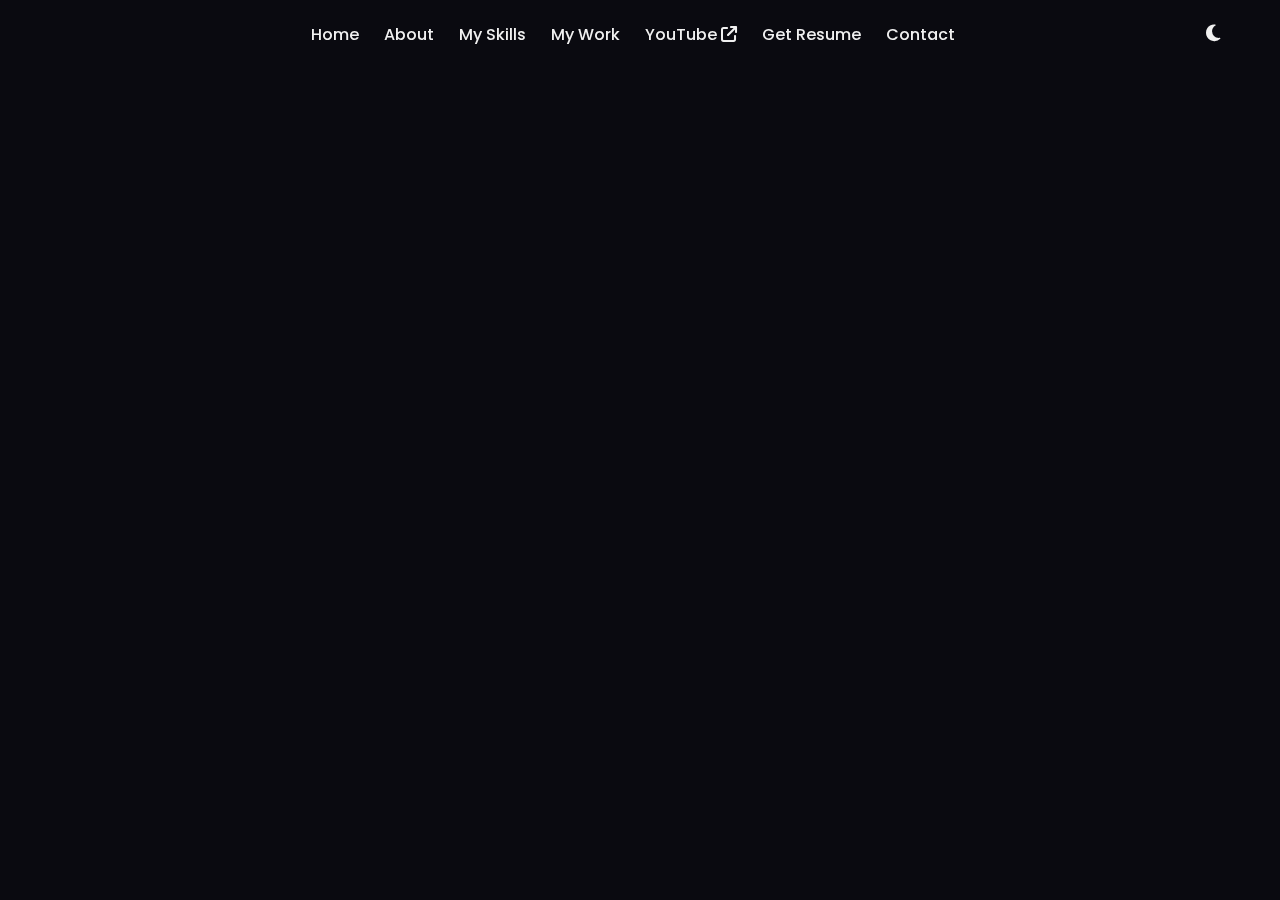
<file: about.html>
<!DOCTYPE html>
<html lang="en">
<head>
    <meta charset="UTF-8">
    <meta name="viewport" content="width=device-width, initial-scale=1.0">
    <title>About Me - Shubham Rawat</title>
    <link rel="stylesheet" href="style.css">
    <link rel="stylesheet" href="https://cdnjs.cloudflare.com/ajax/libs/font-awesome/6.5.2/css/all.min.css">
    <style>
        /* Styles specific to the about page for now */
        .about-section {
            padding: 6rem 0;
            min-height: 60vh;
            text-align: center;
        }
        .about-section p {
            max-width: 800px;
            margin: 1rem auto;
            color: var(--secondary-text-color);
            font-size: 1.1rem;
        }
        .about-section .back-to-home {
            margin-top: 2rem;
        }
    </style>
</head>
<body>

   <nav class="main-nav">
    <div class="nav-container container">
        <div class="nav-left-placeholder"></div>
        <div class="nav-menu">
            <a href="index.html" class="nav-link">Home</a>
            <a href="about.html" class="nav-link">About</a>
            <a href="index.html#skills" class="nav-link">My Skills</a>
            <a href="index.html#projects" class="nav-link">My Work</a>
            <a href="https://www.youtube.com/channel/UCivew3LK7mWwoZgtVZ1DcsA" class="nav-link" target="_blank" rel="noopener noreferrer">YouTube <i class="fas fa-arrow-up-right-from-square"></i></a>
            <a href="https://drive.google.com/uc?export=download&id=1_kqy5GRMojP7V4anfhcSK_hMSxnn8fb2" class="nav-link" download>Get Resume</a>
            <a href="index.html#contact" class="nav-link">Contact</a>
        </div>
        <div class="nav-right">
            <div class="theme-switch-wrapper">
                <i class="fas fa-moon" id="theme-toggle"></i>
            </div>
            <button class="nav-toggle">
                <i class="fas fa-bars"></i>
            </button>
        </div>
    </div>
</nav>

    <div class="container">
        <main>
            <section class="about-section fade-in-section">
                <h2>About Me</h2>
                <p>
                    This Page Will be Updated Soon.
                </p>
                
                <a href="index.html" class="back-to-home"><i class="fas fa-arrow-left"></i> Back to Home</a>

            </section>
        </main>

        <footer class="fade-in-section">
             <div class="footer-links">
                <a href="about.html" class="footer-link small-link">About</a>
            </div>
            <div class="social-links">
                <a href="https://www.instagram.com/shubhamrawat.ai/" aria-label="Instagram" target="_blank" rel="noopener noreferrer"><i class="fab fa-instagram"></i></a>
                <a href="https://www.youtube.com/channel/UCivew3LK7mWwoZgtVZ1DcsA" aria-label="YouTube" target="_blank" rel="noopener noreferrer"><i class="fab fa-youtube"></i></a>
                <a href="https://x.com/shubhamrawatyt" aria-label="Twitter" target="_blank" rel="noopener noreferrer"><i class="fab fa-x-twitter"></i></a>
                <a href="https://github.com/Shubhamrawatgh" aria-label="GitHub" target="_blank" rel="noopener noreferrer"><i class="fab fa-github"></i></a>
                <a href="https://www.linkedin.com/in/shubham-rawat-593a81366/" aria-label="LinkedIn" target="_blank" rel="noopener noreferrer"><i class="fab fa-linkedin"></i></a>
                <a href="https://huggingface.co/shubhamrawat" aria-label="Hugging Face" target="_blank" rel="noopener noreferrer">
                    <img src="assets/icons/huggingfacebw.svg" alt="Hugging Face" class="social-icon-svg">
                </a>
            </div>
            <p>© 2025 Shubham Rawat. All Rights Reserved.</p>
        </footer>
    </div>

    <script src="script.js"></script>
</body>
</html>
</file>
<file: style.css>
/* Basic Setup */
@import url('https://fonts.googleapis.com/css2?family=Poppins:wght@300;4_00;500;700;900&display=swap');

:root {
    --primary-color: #00aaff;
    --background-color: #0a0a10;
    --text-color: #f0f0f0;
    --card-background: #1a1a20;
    --card-border: #2a2a30;
    --shadow-color: rgba(0, 170, 255, 0.2);
    --nav-height: 70px;
}

[data-theme="light"] {
    --background-color: #f0f2f5;
    --text-color: #0a0a10;
    --card-background: #ffffff;
    --card-border: #e0e0e0;
    --shadow-color: rgba(0, 170, 255, 0.1);
}

* {
    margin: 0;
    padding: 0;
    box-sizing: border-box;
}

html {
    scroll-behavior: smooth;
}

body {
    font-family: 'Poppins', sans-serif;
    background-color: var(--background-color);
    color: var(--text-color);
    line-height: 1.6;
    transition: background-color 0.3s, color 0.3s;
    position: relative;
}

.container {
    max-width: 1200px;
    margin: 0 auto;
    padding: 0 20px;
    position: relative;
    z-index: 2;
}

/* Navigation */
.main-nav {
    position: fixed;
    top: 0;
    left: 0;
    width: 100%;
    z-index: 1000;
    background: rgba(10, 10, 16, 0.8);
    backdrop-filter: blur(10px);
    border-bottom: none;
}

.nav-container {
    display: flex;
    justify-content: space-between;
    align-items: center;
    height: var(--nav-height);
}

.nav-menu {
    display: flex;
    gap: 25px;
}

.nav-link {
    color: var(--text-color);
    text-decoration: none;
    font-weight: 500;
    position: relative;
    transition: color 0.3s;
}

.nav-link::after {
    content: '';
    position: absolute;
    width: 0;
    height: 2px;
    bottom: -5px;
    left: 0;
    background-color: var(--primary-color);
    transition: width 0.3s;
}

.nav-link:hover {
    color: var(--primary-color);
}

.nav-link:hover::after {
    width: 100%;
}

.nav-right {
    display: flex;
    align-items: center;
    gap: 20px;
}

#theme-toggle {
    cursor: pointer;
    font-size: 1.2rem;
}

/* Hero Section */
.hero {
    min-height: 100vh;
    display: flex;
    align-items: center;
    justify-content: center;
    text-align: center;
    position: relative;
    overflow: hidden;
    background-color: var(--background-color); /* MODIFIED THIS LINE */
}

.hero-content {
    position: relative;
    z-index: 2;
}

/* Page Header for subpages */
.page-header {
    padding-top: calc(var(--nav-height) + 60px);
    padding-bottom: 60px;
    text-align: center;
}

.page-header h1 {
    font-size: 3.5rem;
    color: var(--primary-color);
}

/* Skills Section */
.skills-section, .projects-section, .contact-section, .projects-page-section {
    padding: 80px 0;
}

h2 {
    text-align: center;
    font-size: 2.5rem;
    margin-bottom: 50px;
    position: relative;
}

h2::after {
    content: '';
    position: absolute;
    width: 80px;
    height: 4px;
    bottom: -10px;
    left: 50%;
    transform: translateX(-50%);
    background-color: var(--primary-color);
}

.skills-grid {
    display: grid;
    grid-template-columns: repeat(auto-fit, minmax(300px, 1fr));
    gap: 30px;
}

.skill-tile {
    background: var(--card-background);
    padding: 30px;
    border-radius: 10px;
    text-align: center;
    border: 1px solid var(--card-border);
    transition: transform 0.3s, box-shadow 0.3s;
    display: flex;
    flex-direction: column;
    justify-content: space-between;
}

.skill-tile:hover {
    transform: translateY(-10px);
    box-shadow: 0 10px 20px var(--shadow-color);
}

.skill-tile i {
    font-size: 3rem;
    color: var(--primary-color);
    margin-bottom: 20px;
}

.skill-tile h3 {
    font-size: 1.5rem;
    margin-bottom: 15px;
}

.tech-icons {
    margin-top: 20px;
    display: flex;
    justify-content: center;
    gap: 15px;
    flex-wrap: wrap;
}

.tech-logo {
    height: 40px;
    width: 40px;
    transition: transform 0.3s;
}

.tech-logo:hover {
    transform: scale(1.2);
}

.project-link-wrapper {
    margin-top: auto;
    padding-top: 20px;
}

.skill-project-btn {
    display: inline-block;
    padding: 10px 20px;
    background-color: var(--primary-color);
    color: #fff;
    border-radius: 5px;
    text-decoration: none;
    transition: background-color 0.3s;
}

.skill-project-btn:hover {
    background-color: #0088cc;
}

/* Projects Section */
.projects-grid {
    display: grid;
    grid-template-columns: repeat(auto-fit, minmax(350px, 1fr));
    gap: 30px;
}

.project-card {
    background: var(--card-background);
    border-radius: 10px;
    overflow: hidden;
    border: 1px solid var(--card-border);
    box-shadow: 0 5px 15px var(--shadow-color);
    transition: transform 0.3s;
}

.project-card:hover {
    transform: scale(1.03);
}

.project-card img {
    width: 100%;
    height: 220px;
    object-fit: cover;
}

.project-content {
    padding: 25px;
}

.project-content h3 {
    margin-bottom: 10px;
}

.project-tags {
    margin: 15px 0;
}

.project-tags span {
    background: var(--primary-color);
    color: #fff;
    padding: 5px 10px;
    border-radius: 5px;
    font-size: 0.8rem;
    margin-right: 5px;
}

.project-links {
    margin-top: 20px;
}

.link-btn {
    color: var(--primary-color);
    text-decoration: none;
    margin-right: 15px;
    font-weight: 500;
}

.link-btn i {
    margin-right: 5px;
}

/* Contact Section */
.contact-form {
    max-width: 600px;
    margin: 0 auto;
}

.form-group {
    margin-bottom: 20px;
}

.contact-form input,
.contact-form textarea {
    width: 100%;
    padding: 15px;
    border-radius: 5px;
    border: 1px solid var(--card-border);
    background: var(--card-background);
    color: var(--text-color);
    font-size: 1rem;
}

.submit-btn {
    display: block;
    width: 100%;
    padding: 15px;
    border: none;
    border-radius: 5px;
    background: var(--primary-color);
    color: #fff;
    font-size: 1.1rem;
    cursor: pointer;
    transition: background-color 0.3s;
}

.submit-btn:hover {
    background-color: #0088cc;
}

/* Footer */
footer {
    text-align: center;
    padding: 40px 20px;
    border-top: 1px solid var(--card-border);
}

.footer-links {
    margin-bottom: 20px;
}

.footer-link {
    margin: 0 10px;
    color: var(--text-color);
    text-decoration: none;
}

.social-links a {
    color: var(--text-color);
    font-size: 1.5rem;
    margin: 0 10px;
    transition: color 0.3s;
}

.social-links a:hover {
    color: var(--primary-color);
}

.social-icon-svg {
    width: 24px;
    height: 24px;
    fill: var(--text-color);
    transition: fill 0.3s;
}

.social-links a:hover .social-icon-svg {
    fill: var(--primary-color);
}

/* Scroll to Top Button */
#scrollToTopBtn {
    display: none;
    position: fixed;
    bottom: 20px;
    right: 30px;
    z-index: 99;
    border: none;
    outline: none;
    background-color: var(--primary-color);
    color: white;
    cursor: pointer;
    padding: 15px;
    border-radius: 50%;
    font-size: 18px;
    width: 50px;
    height: 50px;
}

/* Fade-in Animation */
.fade-in-section {
    opacity: 0;
    transform: translateY(20px);
    transition: opacity 0.6s ease-out, transform 0.6s ease-out;
}

.fade-in-section.is-visible {
    opacity: 1;
    transform: translateY(0);
}

/* Hamburger Menu */
.nav-toggle {
    display: none;
    background: none;
    border: none;
    cursor: pointer;
}

.nav-toggle-bar {
    display: block;
    width: 25px;
    height: 3px;
    margin: 5px auto;
    background-color: var(--text-color);
    transition: all 0.3s ease-in-out;
}

/* Responsive Design */
@media (max-width: 768px) {
    .nav-toggle {
        display: block;
    }

    .nav-menu {
        position: absolute;
        top: var(--nav-height);
        left: 0;
        width: 100%;
        background: var(--card-background);
        flex-direction: column;
        align-items: center;
        padding: 20px 0;
        transform: translateY(-150%);
        transition: transform 0.3s ease-in-out;
        border-bottom: 1px solid var(--card-border);
    }

    .nav-menu.is-active {
        transform: translateY(0);
    }

    .nav-link {
        padding: 10px 0;
    }

    .hero-content h1 {
        font-size: 3rem;
    }

    .hero .subtitle {
        font-size: 1.5rem;
    }

    .page-header h1 {
        font-size: 2.5rem;
    }
}

/* ====== ADDITIVE ENHANCEMENTS ====== */

/* Animate hamburger into X when active */
.nav-toggle.is-active .nav-toggle-bar:nth-child(1){ transform: translateY(8px) rotate(45deg); }
.nav-toggle.is-active .nav-toggle-bar:nth-child(2){ opacity:0; }
.nav-toggle.is-active .nav-toggle-bar:nth-child(3){ transform: translateY(-8px) rotate(-45deg); }


/* Background animation container + starfield canvas */
.background-animation{
    position: fixed;
    inset: 0;
    z-index: 0;
    pointer-events: none;
    opacity: 0;
    transition: opacity 0.5s ease-in-out;
    background-color: var(--background-color);
}

.background-animation.visible {
    opacity: 1;
}

#stars-canvas{ width: 100%; height: 100%; display: block; }


/* Scroll progress bar */
#scroll-progress{ position: fixed; top: 0; left: 0; height: 3px; width: 0; background: var(--primary-color); z-index: 1500; box-shadow: 0 0 12px var(--shadow-color); }


/* Skip link */
.skip-to-content{ position: fixed; left: -999px; top: -999px; background: var(--primary-color); color: #fff; padding: 10px 14px; border-radius: 8px; z-index: 2000; }
.skip-to-content:focus{ left: 10px; top: 10px; outline: none; }


/* Command palette */
#cmdk{ position: fixed; inset: 0; background: rgba(0,0,0,.35); display: none; align-items: center; justify-content: center; z-index: 2000; backdrop-filter: blur(3px); }
#cmdk[aria-hidden="false"]{ display: flex; }
.cmdk-box{ width: min(720px, 92vw); background: var(--card-background); border: 1px solid var(--card-border); border-radius: 14px; box-shadow: 0 20px 60px rgba(0,0,0,.35); padding: 16px; }
#cmdk-input{ width: 100%; padding: 14px 16px; background: transparent; border: 1px solid var(--card-border); border-radius: 10px; color: var(--text-color); font-size: 1rem; }
#cmdk-results{ margin: 12px 4px 6px; list-style: none; max-height: 42vh; overflow: auto; border-radius: 10px; border: 1px solid var(--card-border); }

/* Thank You Popup */
.popup-overlay {
    position: fixed;
    top: 0;
    left: 0;
    width: 100%;
    height: 100%;
    background: rgba(0, 0, 0, 0.5);
    backdrop-filter: blur(5px);
    display: flex;
    justify-content: center;
    align-items: center;
    z-index: 2000;
    opacity: 0;
    visibility: hidden;
    transition: opacity 0.3s ease, visibility 0.3s ease;
}

.popup-overlay.show {
    opacity: 1;
    visibility: visible;
}

.popup-content {
    background: linear-gradient(135deg, rgba(255, 255, 255, 0.1), rgba(255, 255, 255, 0));
    backdrop-filter: blur(10px);
    -webkit-backdrop-filter: blur(10px);
    border-radius: 20px;
    border: 1px solid rgba(255, 255, 255, 0.18);
    box-shadow: 0 8px 32px 0 rgba(0, 0, 0, 0.37);
    padding: 40px;
    text-align: center;
    color: var(--text-color);
    transform: scale(0.9);
    transition: transform 0.3s ease;
}

.popup-overlay.show .popup-content {
    transform: scale(1);
}

.popup-content p {
    font-size: 1.2rem;
    margin-bottom: 20px;
}

#close-popup {
    background: var(--primary-color);
    color: #fff;
    border: none;
    padding: 10px 20px;
    border-radius: 10px;
    cursor: pointer;
    transition: background-color 0.3s;
}

#close-popup:hover {
    background-color: #0088cc;
}
</file>
